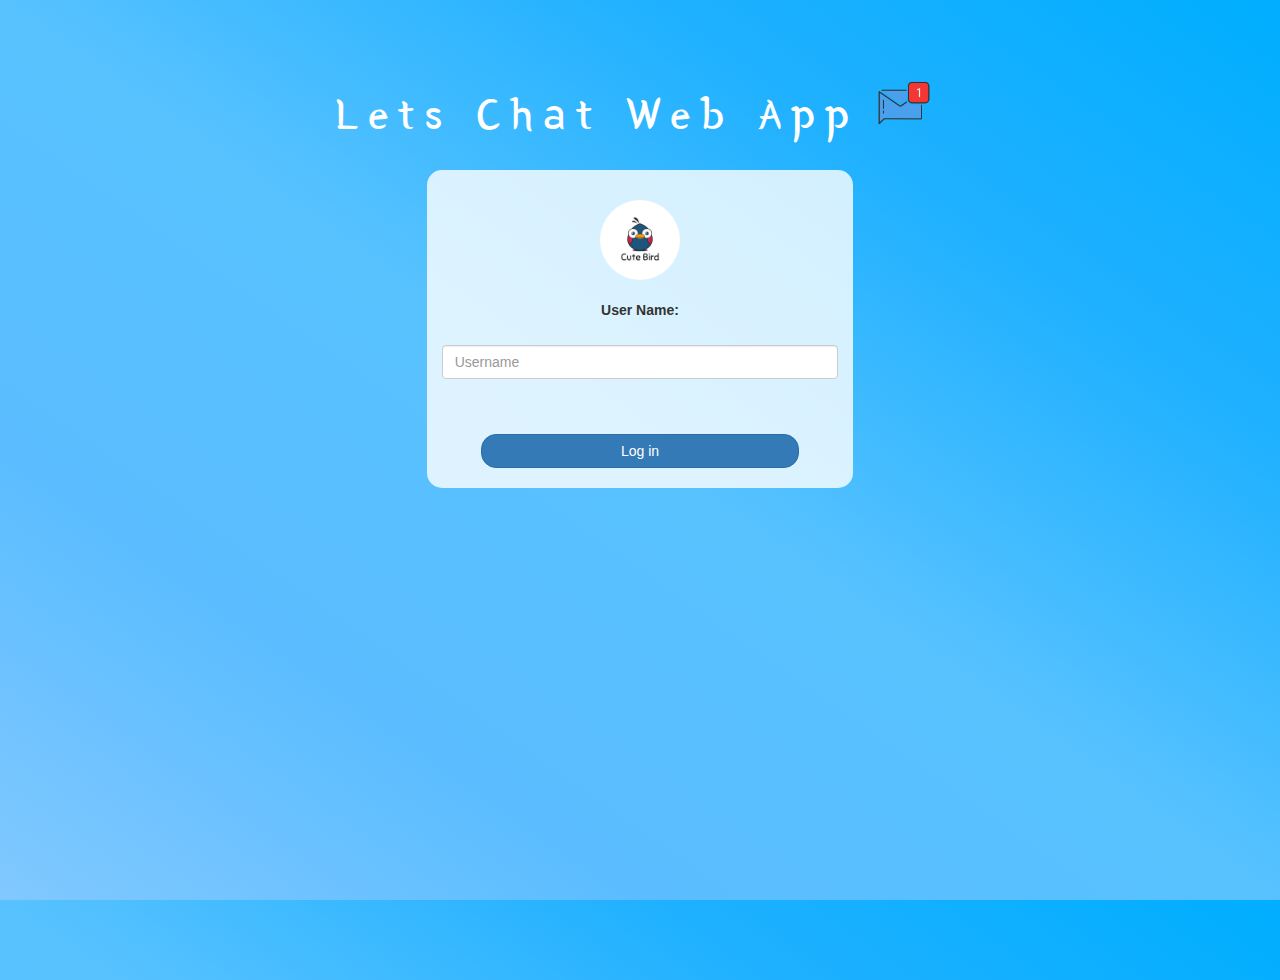
<file: index.html>
<!DOCTYPE html>
<html>
<head>
	<title>Kwitter</title>
<link href="https://fonts.googleapis.com/css?family=Yeon+Sung&display=swap" rel="stylesheet"><meta name="viewport" content="width=device-width, initial-scale=1">

<link rel="stylesheet" href="https://maxcdn.bootstrapcdn.com/bootstrap/3.4.0/css/bootstrap.min.css">
<script src="https://ajax.googleapis.com/ajax/libs/jquery/3.4.1/jquery.min.js"></script>
<script src="https://maxcdn.bootstrapcdn.com/bootstrap/3.4.0/js/bootstrap.min.js"></script>

<link rel="stylesheet" type="text/css" href="style.css">
<script src="kwitter.js"></script>
</head>
<body>
<center>
	<h1 class="header">	
		Lets Chat Web App<sup>
	<img src="m2.png">
	</sup>
</h1>
	<div class="col-lg-4 col-md-6 col-sm-6 col-xs-11 login_div">
	<img src="logo.png" class="logo">
	<br> <br>
		<div class="form-group">
		  <label >User Name:</label>
		  <br><br>
		  <input type="text" id="user_name" class="form-control" placeholder="Username">
		</div>
		<br><br>
		<button id="login_button" class="btn btn-primary" onclick="addUser()">Log in</button>
		<br><br>
	</div>
</center>
</body>
</html>
</file>
<file: style.css>
html, body
{
  height: 100%;
  margin: 0;
}

body
{
background-image: linear-gradient(to right top, #81c8ff, #5bbdff, #58c2ff, #20b1ff, #00aeff);
}

.header
{
	color: white;font-family: 'Yeon Sung';font-size: 45px;letter-spacing: 10px;margin-top: 80px;
}
.header img
{
	width: 80px;margin-left: -15px;
}

.login_div
{
	background: rgba(255,255,255,0.8);float: none;border-radius: 15px;
}

.logo
{
	width: 80px;margin-top: 30px;border-radius: 40px;
}

#login_button
{
	width: 80%;border-radius: 15px;
}

.room_name
{
	cursor: pointer;
	font-size: 20px;
}


#logout
{
	font-size: 20px; float: right;
}


#output
{
	padding: 10px; width:80%;background: rgba(255,255,255,0.8);border-radius: 15px;
}

.input_div_room_page
{
	width: 80%;
}

.input_div label
{
	color: white;font-size: 20px;
}


.input_div_message_page
{
	position: fixed;bottom: 0px;width: 100%;background: rgba(255,255,255,0.8);
}
.input_div_message_page label
{
	color: black;
}
.input_div_message_page #msg
{
	width: 80%;
}
.input_div_message_page button
{
	margin-top: 15px;
	width: 50%; 
}
.color_white
{
	color: white
}

.user_tick
{
	width:20px;
}
.message_h4
{
	padding-left:5px;color:grey;
}
</file>
